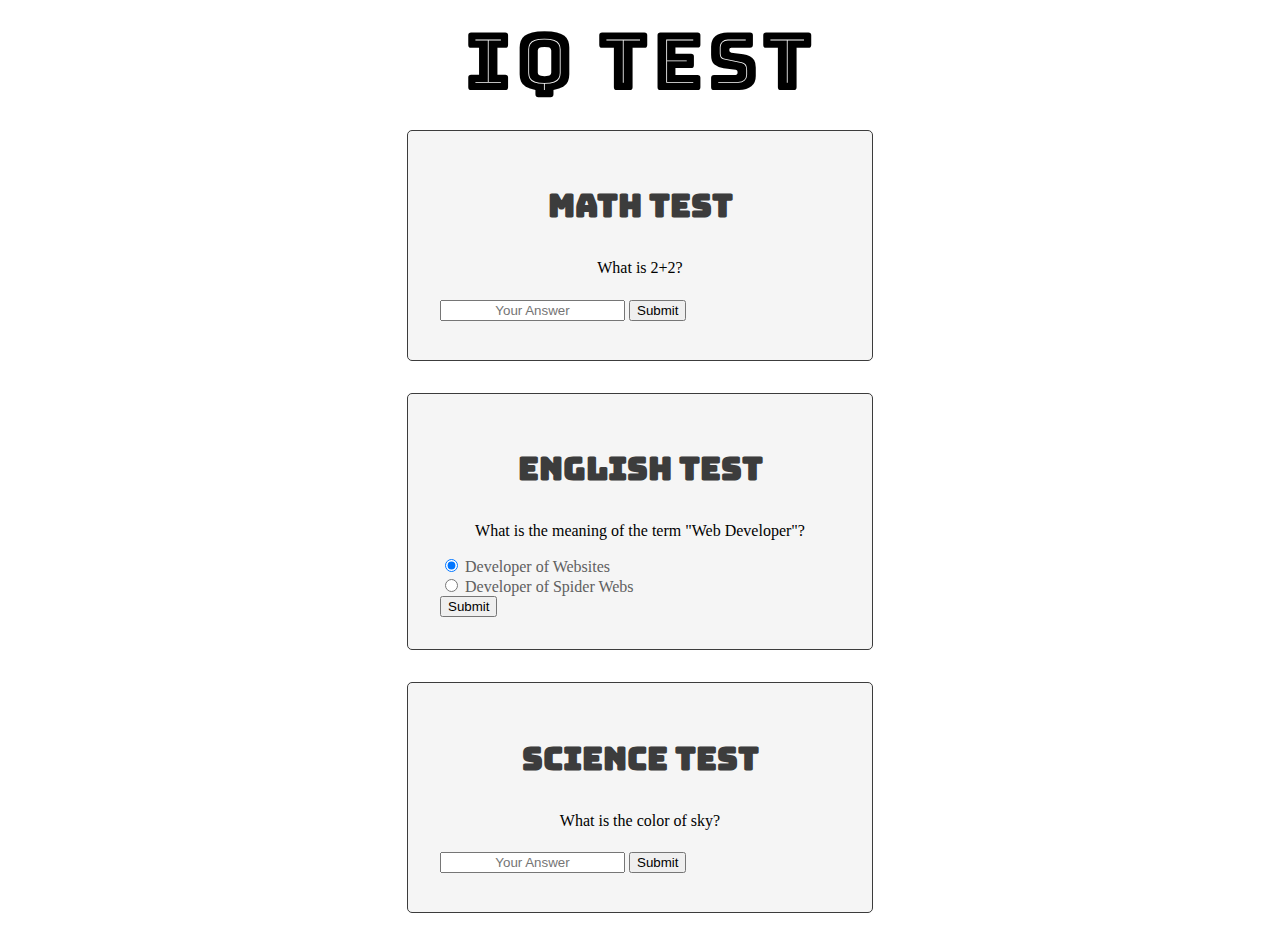
<file: 3-functions/3-functions.html>
<!DOCTYPE html>
<html>

<head>
    <meta charset="utf-8" />
    <meta http-equiv="X-UA-Compatible" content="IE=edge">
    <title>3. Functions</title>
    <meta name="viewport" content="width=device-width, initial-scale=1">
    <link rel="stylesheet" href="https://stackpath.bootstrapcdn.com/bootstrap/4.1.3/css/bootstrap.min.css" integrity="sha384-MCw98/SFnGE8fJT3GXwEOngsV7Zt27NXFoaoApmYm81iuXoPkFOJwJ8ERdknLPMO"
        crossorigin="anonymous">
    <link rel="stylesheet" href="3-functions.css">
    <script src="3-functions.js"></script>
</head>

<body>
    <header>IQ Test</header>
    <section id="math">
        <h1>Math Test</h1>
        <form>
            <p>What is 2+2?</p>
            <input type="text" placeholder="Your Answer" class="form-control">
            <button type="button" class="btn btn-success btn-block" onclick="submitMathAns()">Submit</button>
        </form>
    </section>
    <section id="english">
        <h1>English Test</h1>
        <form>
            <p>What is the meaning of the term "Web Developer"?</p>
            <div class="form-check">
                <input class="form-check-input" type="radio" name="webdev" id="op1" value="website" checked>
                <label class="form-check-label" for="op1">
                    Developer of Websites
                </label>
            </div>
            <div class="form-check">
                <input class="form-check-input" type="radio" name="webdev" id="op2" value="spiderweb">
                <label class="form-check-label" for="op2">
                    Developer of Spider Webs
                </label>
            </div>
            <button type="button" class="btn btn-success btn-block" onclick="submitEnglishAns()">Submit</button>
        </form>
    </section>
    <section id="science">
        <h1>Science Test</h1>
        <form>
            <p>What is the color of sky?</p>
            <input type="text" placeholder="Your Answer" class="form-control">
            <button type="button" class="btn btn-success btn-block" onclick="submitScienceAns()">Submit</button>
        </form>
    </section>

</body>

</html>
</file>
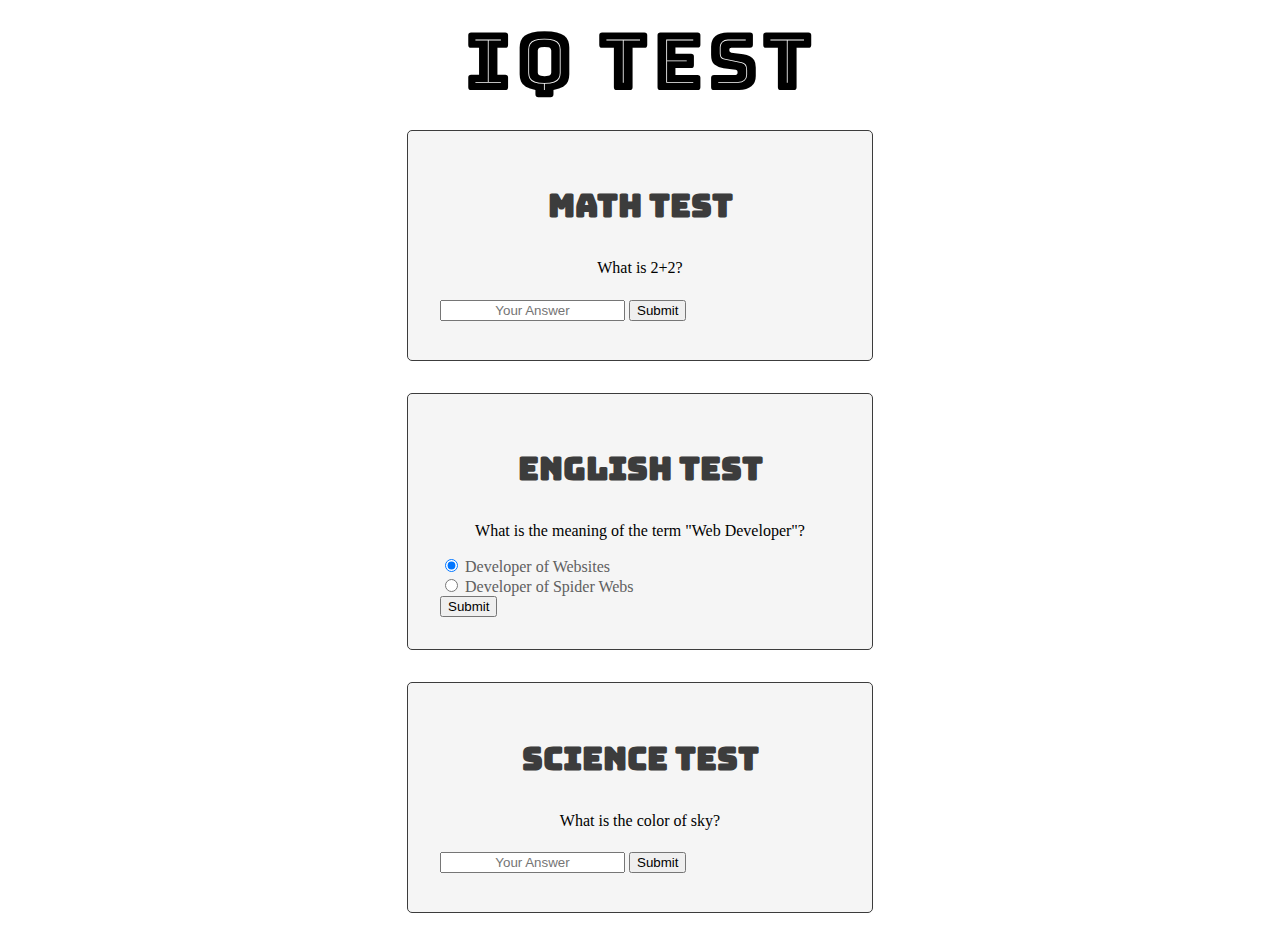
<file: 4-functions/4-functions.html>
<!DOCTYPE html>
<html>

<head>
    <meta charset="utf-8" />
    <meta http-equiv="X-UA-Compatible" content="IE=edge">
    <title>4. Functions</title>
    <meta name="viewport" content="width=device-width, initial-scale=1">
    <link rel="stylesheet" href="https://stackpath.bootstrapcdn.com/bootstrap/4.1.3/css/bootstrap.min.css" integrity="sha384-MCw98/SFnGE8fJT3GXwEOngsV7Zt27NXFoaoApmYm81iuXoPkFOJwJ8ERdknLPMO"
        crossorigin="anonymous">
    <link rel="stylesheet" href="4-functions.css">
    <script src="4-functions.js"></script>
</head>

<body>
    <header>IQ Test</header>
    <section id="math">
        <h1>Math Test</h1>
        <form>
            <p>What is 2+2?</p>
            <input type="text" placeholder="Your Answer" class="form-control">
            <button type="button" class="btn btn-success btn-block" onclick="submitMathAns()">Submit</button>
        </form>
    </section>
    <section id="english">
        <h1>English Test</h1>
        <form>
            <p>What is the meaning of the term "Web Developer"?</p>
            <div class="form-check">
                <input class="form-check-input" type="radio" name="webdev" id="op1" value="website" checked>
                <label class="form-check-label" for="op1">
                    Developer of Websites
                </label>
            </div>
            <div class="form-check">
                <input class="form-check-input" type="radio" name="webdev" id="op2" value="spiderweb">
                <label class="form-check-label" for="op2">
                    Developer of Spider Webs
                </label>
            </div>
            <button type="button" class="btn btn-success btn-block" onclick="submitEnglishAns()">Submit</button>
        </form>
    </section>
    <section id="science">
        <h1>Science Test</h1>
        <form>
            <p>What is the color of sky?</p>
            <input type="text" placeholder="Your Answer" class="form-control">
            <button type="button" class="btn btn-success btn-block" onclick="submitScienceAns()">Submit</button>
        </form>
    </section>

</body>

</html>
</file>
<file: 3-functions/3-functions.css>
@import url('https://fonts.googleapis.com/css?family=Bungee+Inline');

header {
    font-family: 'Bungee Inline', cursive;
    font-size: 5em;
    letter-spacing: 3px;
    text-transform: uppercase;
}

.error-text {
    color: black;
}

.success-text {
    color: gold;
}

body {
    display: flex;
    flex-direction: column;
    align-items: center;
    transition: 0.5s all;
}

section {
    max-width: 400px;
    width: 400px;
    padding: 2em;
    margin: 1em;
    border: 1px solid #3c3c3c;
    border-radius: 5px;
    background-color: #f5f5f5;
}

.form-control {
    margin: 0.5em 0;
}

section h1 {
    margin-bottom: 1em;
    text-align: center;
    font-family: 'Bungee Inline', cursive;
    color: #3c3c3c;
}

p,
input, header {
    text-align: center;
}

label {
    color: #606060;
    padding-bottom: 5px;
}
</file>
<file: 4-functions/4-functions.css>
@import url('https://fonts.googleapis.com/css?family=Bungee+Inline');

header {
    font-family: 'Bungee Inline', cursive;
    font-size: 5em;
    letter-spacing: 3px;
    text-transform: uppercase;
}

.error-text {
    color: #6b3838;
}

.success-text {
    color: gold;
}

body {
    display: flex;
    flex-direction: column;
    align-items: center;
    transition: 0.5s all;
}

section {
    max-width: 400px;
    width: 400px;
    padding: 2em;
    margin: 1em;
    border: 1px solid #3c3c3c;
    border-radius: 5px;
    background-color: #f5f5f5;
}

.form-control {
    margin: 0.5em 0;
}

section h1 {
    margin-bottom: 1em;
    text-align: center;
    font-family: 'Bungee Inline', cursive;
    color: #3c3c3c;
}

p,
input, header {
    text-align: center;
}

label {
    color: #606060;
    padding-bottom: 5px;
}
</file>
